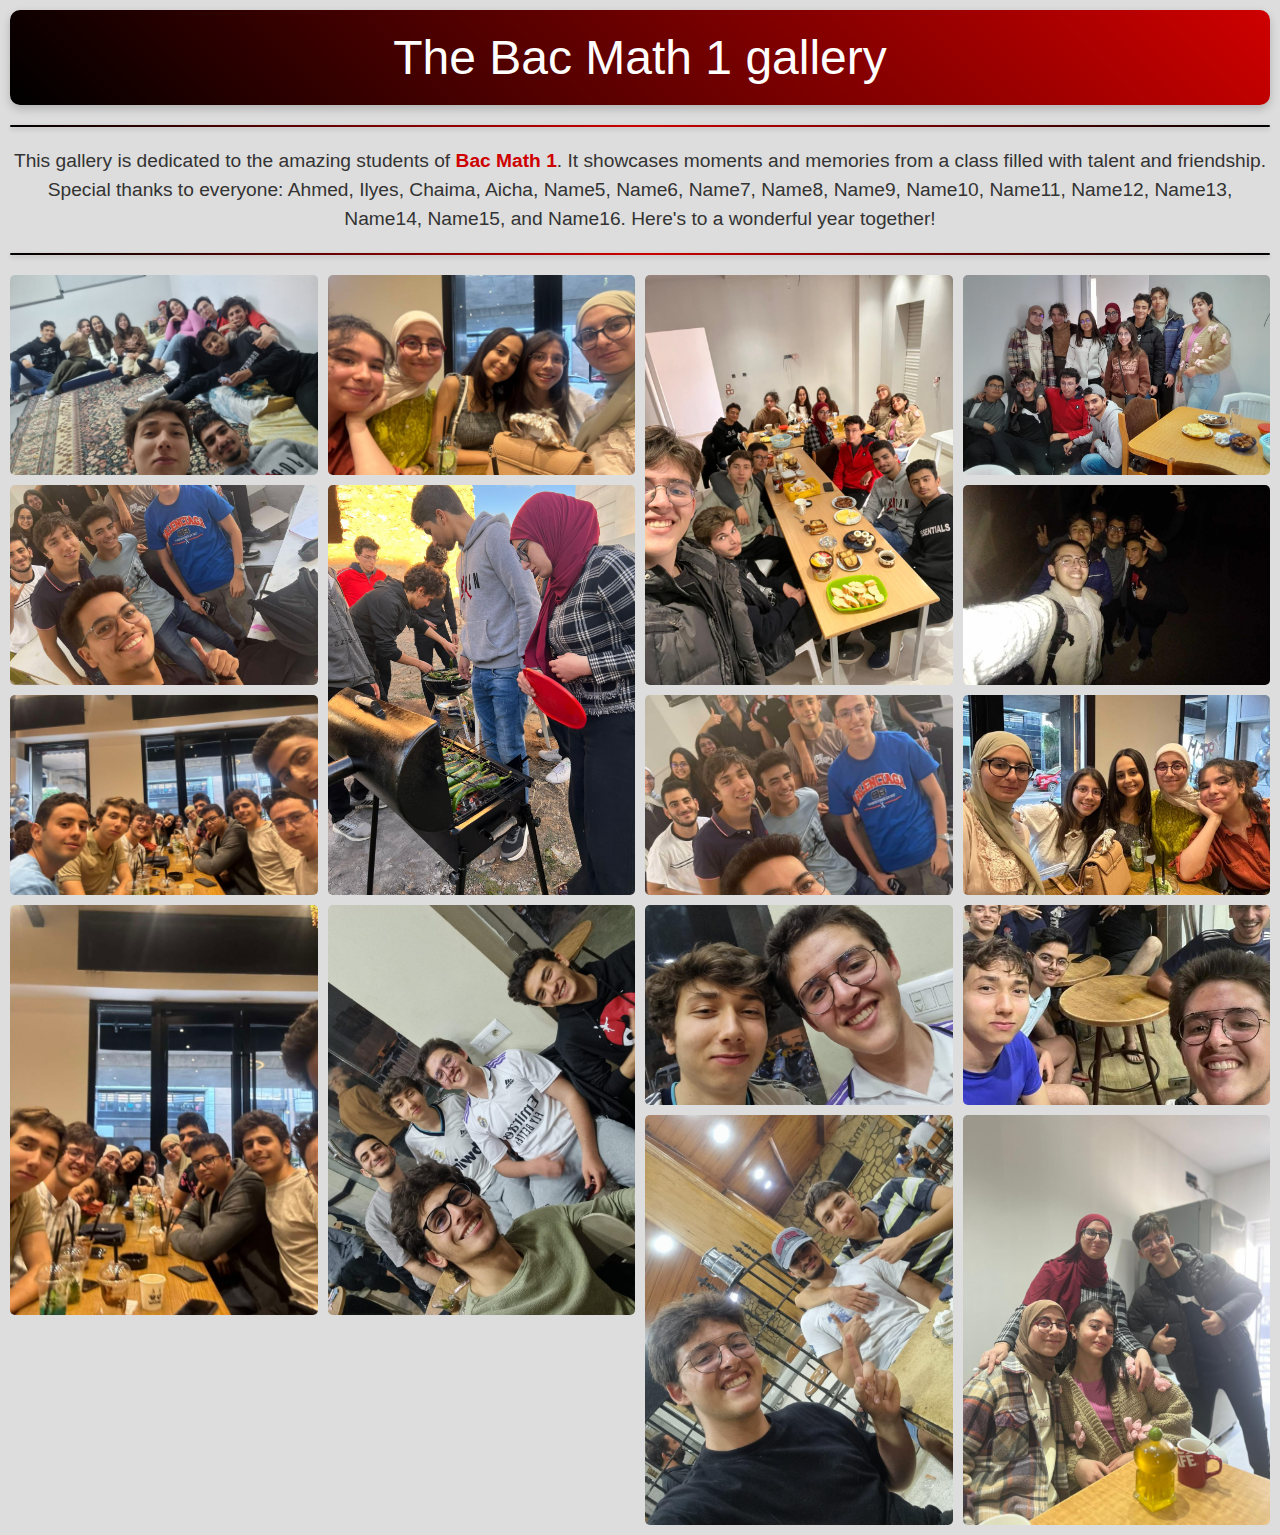
<file: index.html>
<!DOCTYPE html>
<html lang="en">
<head>
    <m   eta charset="UTF-8">
    <meta name="viewport" content="width=device-width, initial-scale=1.0">
    <title>responsive Image Gallery</title>
    <link rel="stylesheet" href="a.css">
    <!--<script src="c.js"></script>-->
</head>
<body>
    <header class="title">
        The Bac Math 1 gallery
    </header>
    <hr class="styled-hr">
    <p class="members">
        This gallery is dedicated to the amazing students of <strong>Bac Math 1</strong>. 
        It showcases moments and memories from a class filled with talent and friendship. 
        Special thanks to everyone: Ahmed, Ilyes, Chaima, Aicha, Name5, Name6, Name7, Name8, 
        Name9, Name10, Name11, Name12, Name13, Name14, Name15, and Name16. Here's to a wonderful year together!
    </p>
    <hr class="styled-hr">
    <div class="gallery">
        <div class="image-container">
            <img src="1.jpg">
        </div>
        <div class="image-container">
            <img src="2.jpg">
        </div>
        <div class="image-container tall">
            <img src="3.jpg">
        </div>
        <div class="image-container">
            <img src="4.jpg">
        </div>
        <div class="image-container">
            <img src="5.jpg">
        </div>
        <div class="image-container tall">
            <img src="6.jpg">
        </div>
        <div class="image-container">
            <img src="7.jpg">
        </div>
        <div class="image-container">
            <img src="8.jpg">
        </div>
        <div class="image-container">
            <img src="9.jpg">
        </div>
        <div class="image-container">
            <img src="10.jpg">
        </div>
        <div class="image-container tall">
            <img src="11.jpg">
        </div>
        <div class="image-container tall">
            <img src="12.jpg">
        </div>
        <div class="image-container">
            <img src="13.jpg">
        </div>
        <div class="image-container">
            <img src="14.jpg">
        </div>
        <div class="image-container tall">
            <img src="15.jpg">
        </div>
        <div class="image-container tall">
            <img src="16.jpg">
        </div>
        <!--  <div class="grid-item">
            <img src="17.jpg">
        </div>
        <div class="image-container tall">
            <img src="18.jpg">
        </div>
        <div class="image-container tall">
            <img src="19.jpg">
        </div>
        <div class="image-container tall">
            <img src="20.jpg">
        </div>
        <div class="image-container">
            <img src="21.jpg">
        </div>
        <div class="image-container tall">
            <img src="22.jpg">
        </div>
        <div class="image-container">
            <img src="23.jpg">
        </div>
        <div class="image-container">
            <img src="24.jpg">
        </div>
        <div class="image-container">
            <img src="25.jpg">  -->
        </div>
    </div>
</body>
</html>
</file>
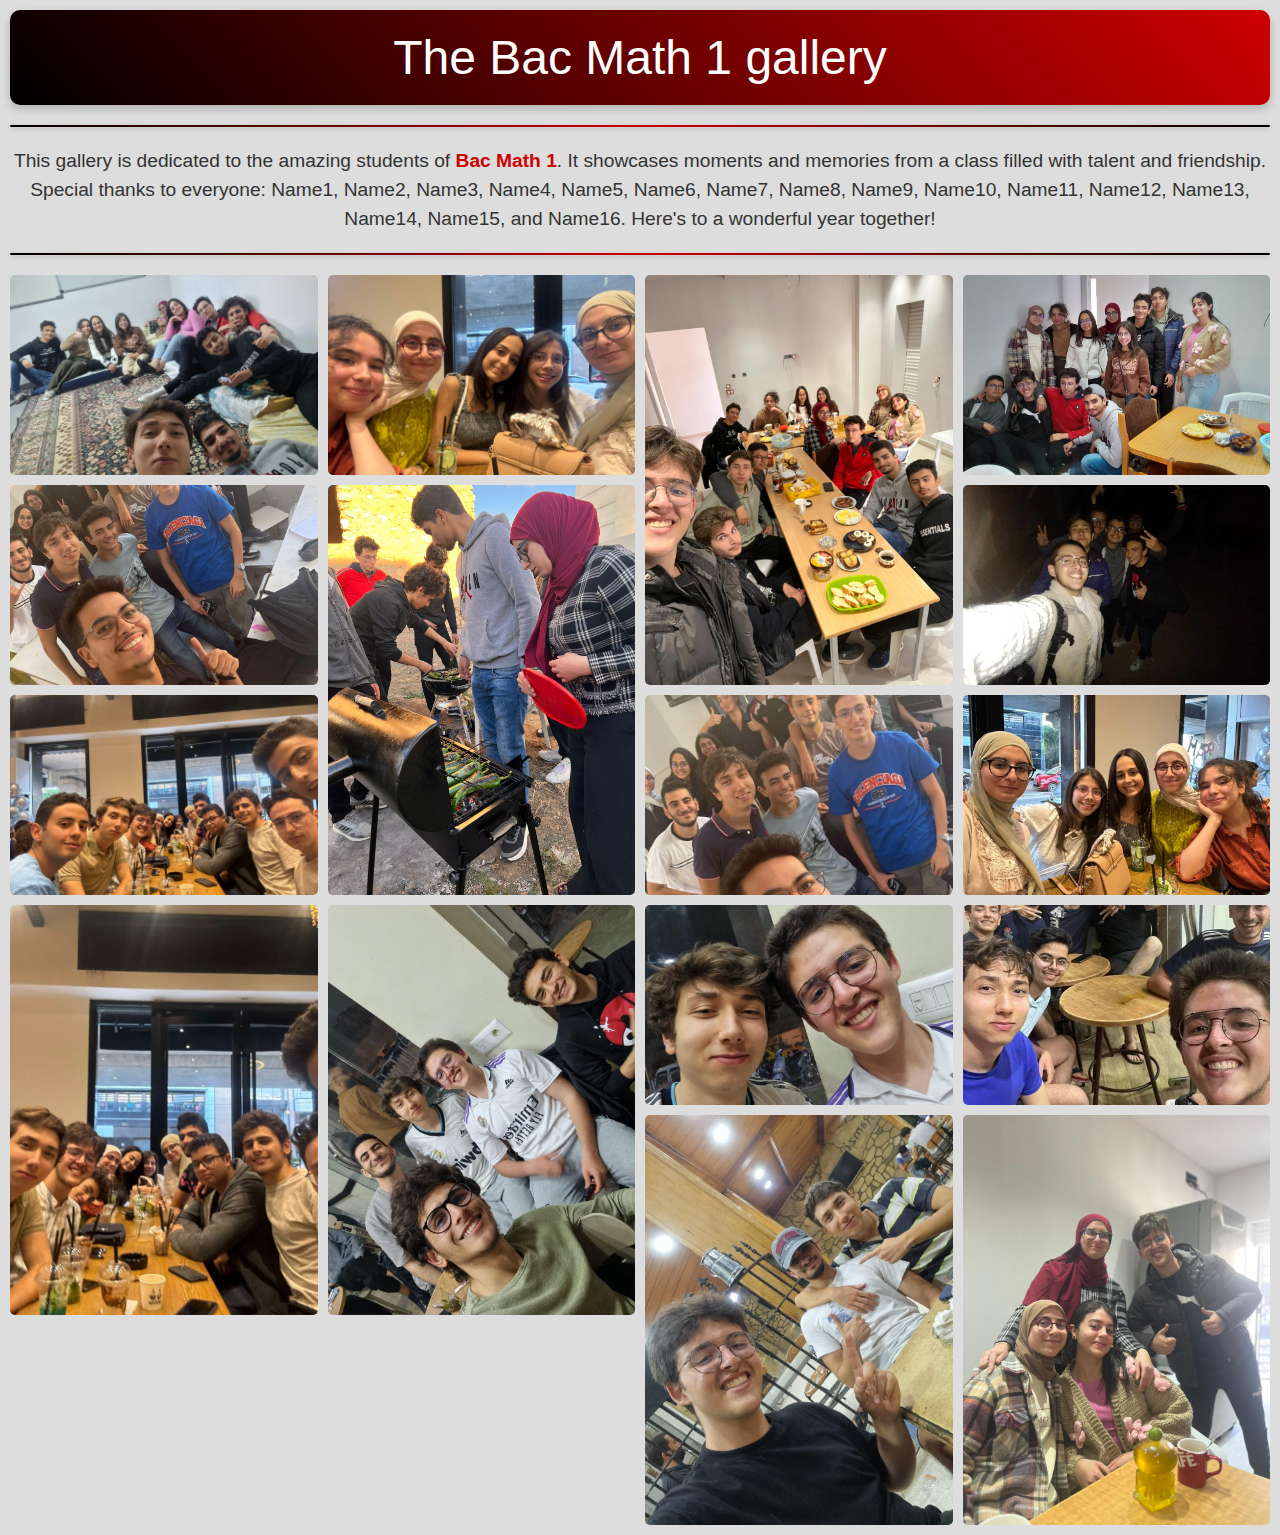
<file: index (2).html>
<!DOCTYPE html>
<html lang="en">
<head>
    <m   eta charset="UTF-8">
    <meta name="viewport" content="width=device-width, initial-scale=1.0">
    <title>responsive Image Gallery</title>
    <link rel="stylesheet" href="a.css">
    <!--<script src="c.js"></script>-->
</head>
<body>
    <header class="title">
        The Bac Math 1 gallery
    </header>
    <hr class="styled-hr">
    <p class="members">
        This gallery is dedicated to the amazing students of <strong>Bac Math 1</strong>. 
        It showcases moments and memories from a class filled with talent and friendship. 
        Special thanks to everyone: Name1, Name2, Name3, Name4, Name5, Name6, Name7, Name8, 
        Name9, Name10, Name11, Name12, Name13, Name14, Name15, and Name16. Here's to a wonderful year together!
    </p>
    <hr class="styled-hr">
    <div class="gallery">
        <div class="image-container">
            <img src="1.jpg">
        </div>
        <div class="image-container">
            <img src="2.jpg">
        </div>
        <div class="image-container tall">
            <img src="3.jpg">
        </div>
        <div class="image-container">
            <img src="4.jpg">
        </div>
        <div class="image-container">
            <img src="5.jpg">
        </div>
        <div class="image-container tall">
            <img src="6.jpg">
        </div>
        <div class="image-container">
            <img src="7.jpg">
        </div>
        <div class="image-container">
            <img src="8.jpg">
        </div>
        <div class="image-container">
            <img src="9.jpg">
        </div>
        <div class="image-container">
            <img src="10.jpg">
        </div>
        <div class="image-container tall">
            <img src="11.jpg">
        </div>
        <div class="image-container tall">
            <img src="12.jpg">
        </div>
        <div class="image-container">
            <img src="13.jpg">
        </div>
        <div class="image-container">
            <img src="14.jpg">
        </div>
        <div class="image-container tall">
            <img src="15.jpg">
        </div>
        <div class="image-container tall">
            <img src="16.jpg">
        </div>
        <!--  <div class="grid-item">
            <img src="17.jpg">
        </div>
        <div class="image-container tall">
            <img src="18.jpg">
        </div>
        <div class="image-container tall">
            <img src="19.jpg">
        </div>
        <div class="image-container tall">
            <img src="20.jpg">
        </div>
        <div class="image-container">
            <img src="21.jpg">
        </div>
        <div class="image-container tall">
            <img src="22.jpg">
        </div>
        <div class="image-container">
            <img src="23.jpg">
        </div>
        <div class="image-container">
            <img src="24.jpg">
        </div>
        <div class="image-container">
            <img src="25.jpg">  -->
        </div>
    </div>
</body>
</html>
</file>
<file: a.css>
* {
    margin: 0;
    padding: 0;
    box-sizing: border-box;
    font-family: sans-serif;
}
body {
    background-color: #ddd;
    padding: 10px;
}
.title {
    font-size: 3rem;
    text-align: center;
    color: #fff;
    background: linear-gradient(45deg, rgb(0, 0, 0), #ce0000);
    padding: 20px;
    margin-bottom: 20px;
    border-radius: 10px;
    box-shadow: 0 4px 10px rgba(0, 0, 0, 0.2);
}
.members {
    font-size: 1.2rem;
    text-align: center;
    color: #333;
    margin-bottom: 20px;
    line-height: 1.5;
}
.members strong {
    color: #ce0000;
}
.styled-hr {
    border: none;
    height: 2px;
    background: linear-gradient(90deg, #000000, #ce0000, #000000);
    margin: 20px 0;
    border-radius: 5px;
    box-shadow: 0 2px 5px rgba(0, 0, 0, 0.2);
}
img {
    max-width: 100%;
    height: auto;
    vertical-align: middle;
    display: inline-block;
}
.gallery {
    display: grid;
    grid-gap: 10px;
    grid-template-columns: repeat(auto-fit, minmax(250px, 1fr));
    grid-auto-rows: 200px;
    grid-auto-flow: dense;
}
.gallery > div {
    display: flex;
    justify-content: center;
    align-items: center;
}
.gallery > div > img {
    width: 100%;
    height: 100%;
    object-fit: cover;
    border-radius: 5px;
}
.gallery .tall {
    grid-row: span 2;
}
</file>
